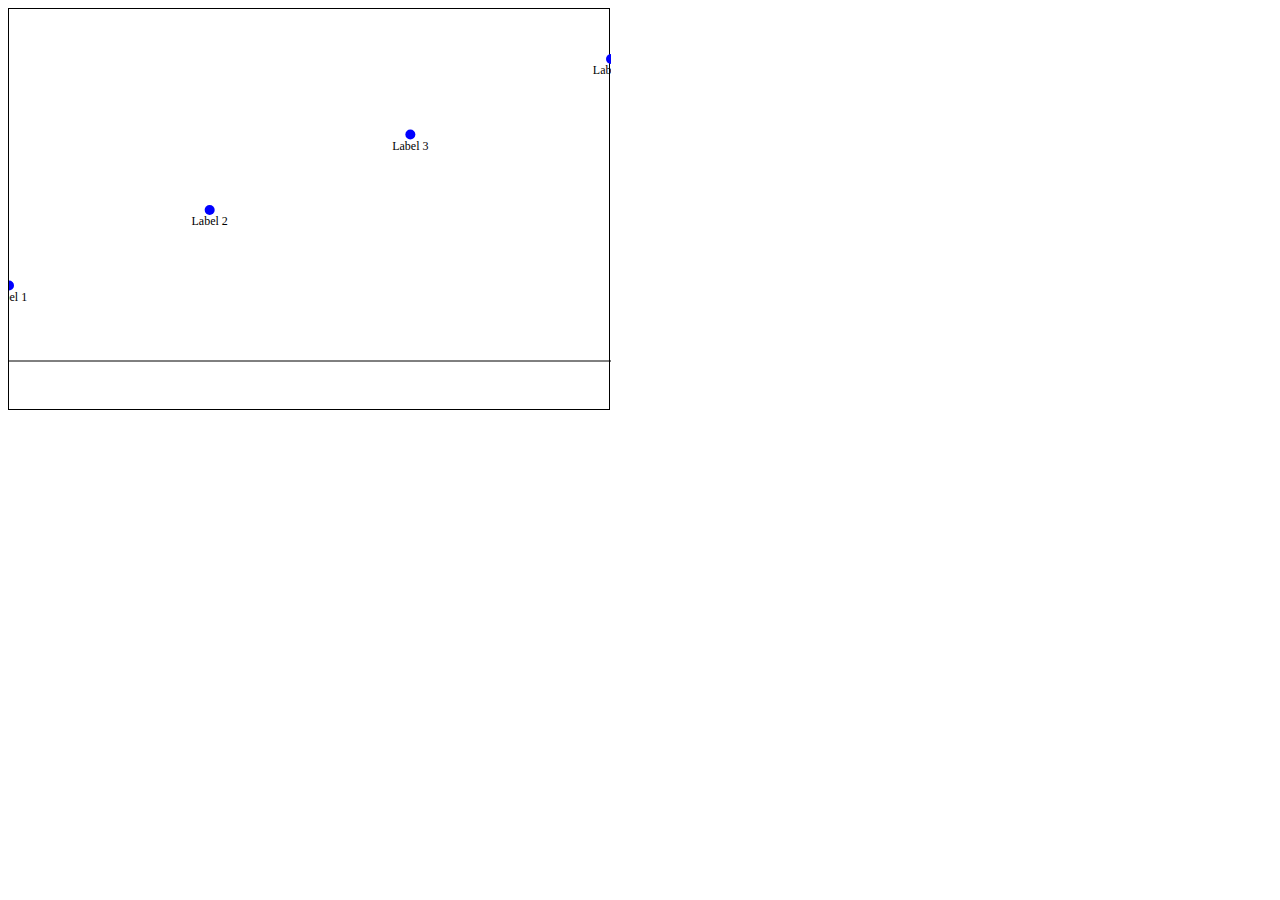
<file: Common/component.html>
<!DOCTYPE html>
<html>
  <head>
    <style>
      #chart {
        width: 600px;
        height: 400px;
        border: 1px solid black;
      }
    </style>
  </head>
  <body>
    <div id="chart"></div>

    <script>
      // Sample data for the chart
      const data = [
        { x: 0, y: 5, label: "Label 1" },
        { x: 1, y: 10, label: "Label 2" },
        { x: 2, y: 15, label: "Label 3" },
        { x: 3, y: 20, label: "Label 4" },
      ];

      // Create the chart
      const chart = document.getElementById("chart");
      chart.style.position = "relative";

      // Set the dimensions of the chart
      const width = chart.offsetWidth;
      const height = chart.offsetHeight;

      // Create the SVG element
      const svg = document.createElementNS("http://www.w3.org/2000/svg", "svg");
      svg.setAttribute("width", width);
      svg.setAttribute("height", height);
      chart.appendChild(svg);

      // Create the x-axis
      const xAxis = document.createElementNS("http://www.w3.org/2000/svg", "line");
      xAxis.setAttribute("x1", 0);
      xAxis.setAttribute("y1", height - 50);
      xAxis.setAttribute("x2", width);
      xAxis.setAttribute("y2", height - 50);
      xAxis.setAttribute("stroke", "black");
      svg.appendChild(xAxis);

      // Add the data points to the chart
      data.forEach((d) => {
        // Create the circle element
        const circle = document.createElementNS("http://www.w3.org/2000/svg", "circle");
        circle.setAttribute("cx", (d.x / 3) * width);
        circle.setAttribute("cy", height - 50 - (d.y / 20) * (height - 100));
        circle.setAttribute("r", 5);
        circle.setAttribute("fill", "blue");
        svg.appendChild(circle);

        // Create the label element
        const label = document.createElementNS("http://www.w3.org/2000/svg", "text");
        label.setAttribute("x", (d.x / 3) * width);
        label.setAttribute("y", height - 35 - (d.y / 20) * (height - 100));
        label.setAttribute("font-size", "12px");
        label.setAttribute("text-anchor", "middle");
        label.textContent = d.label;
        svg.appendChild(label);

        // Check for label overlap
        const bbox = label.getBBox();
        const labelOverlap = data.some(
          (dp) =>
            dp.label !== d.label &&
            Math.abs((dp.x / 3) * width - bbox.x - bbox.width / 2) < bbox.width / 2 +
              10
        );
        if (labelOverlap) {
          label.setAttribute("y", height - 55 - (d.y / 20) * (height - 100));
        }
      });
    </script>
  </body>
</html>
</file>
